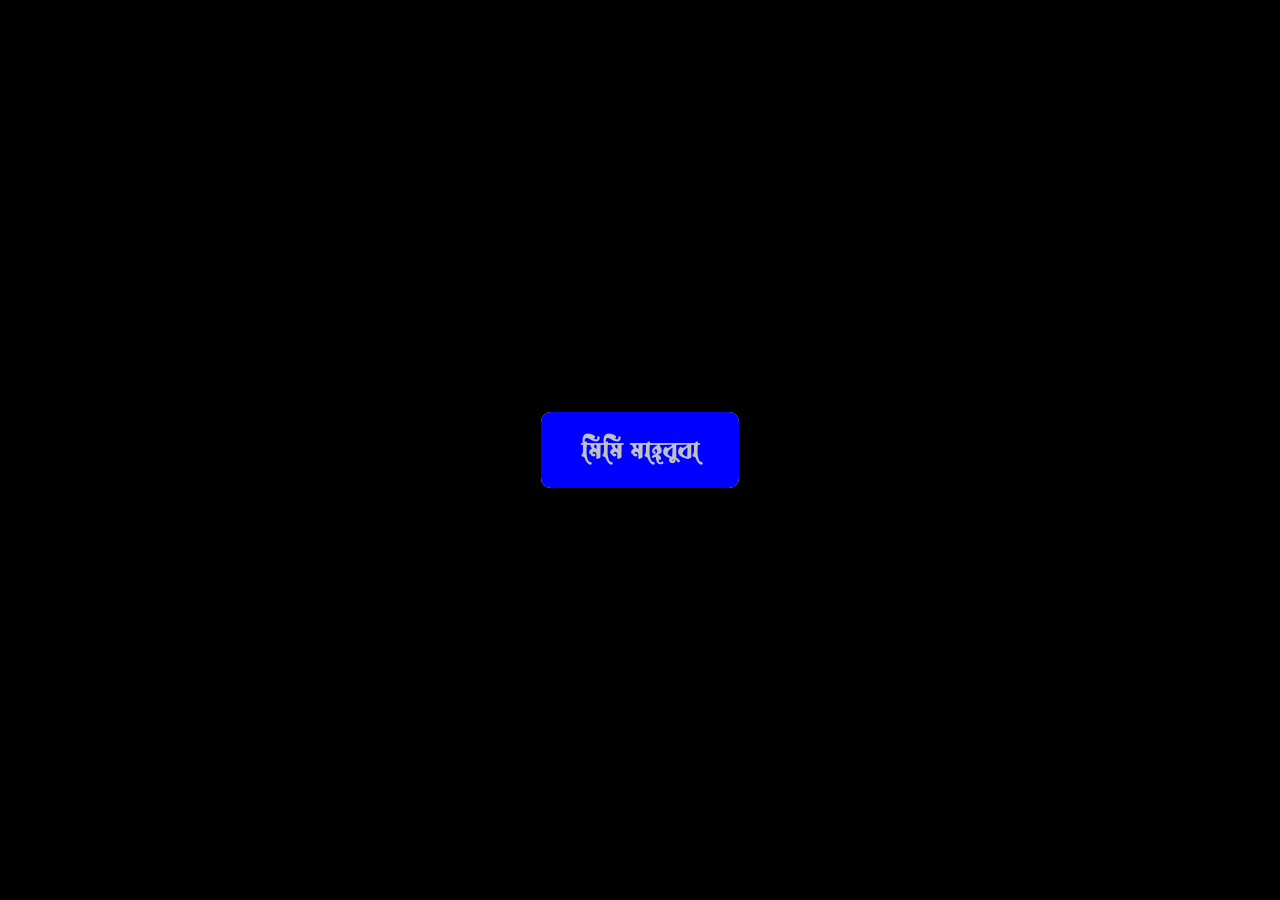
<file: index.html>
<!DOCTYPE html>
<html lang="en">
<head>
    <meta charset="UTF-8">
    <meta name="viewport" content="width=device-width, initial-scale=1.0">
    <title>gradient colour</title>
  <link rel="stylesheet" href="gradient.css">
</head>
<body>
<div title="mahbuba">
মিমি মাহবুবা 
   </div> 
</body>
</html>
</file>
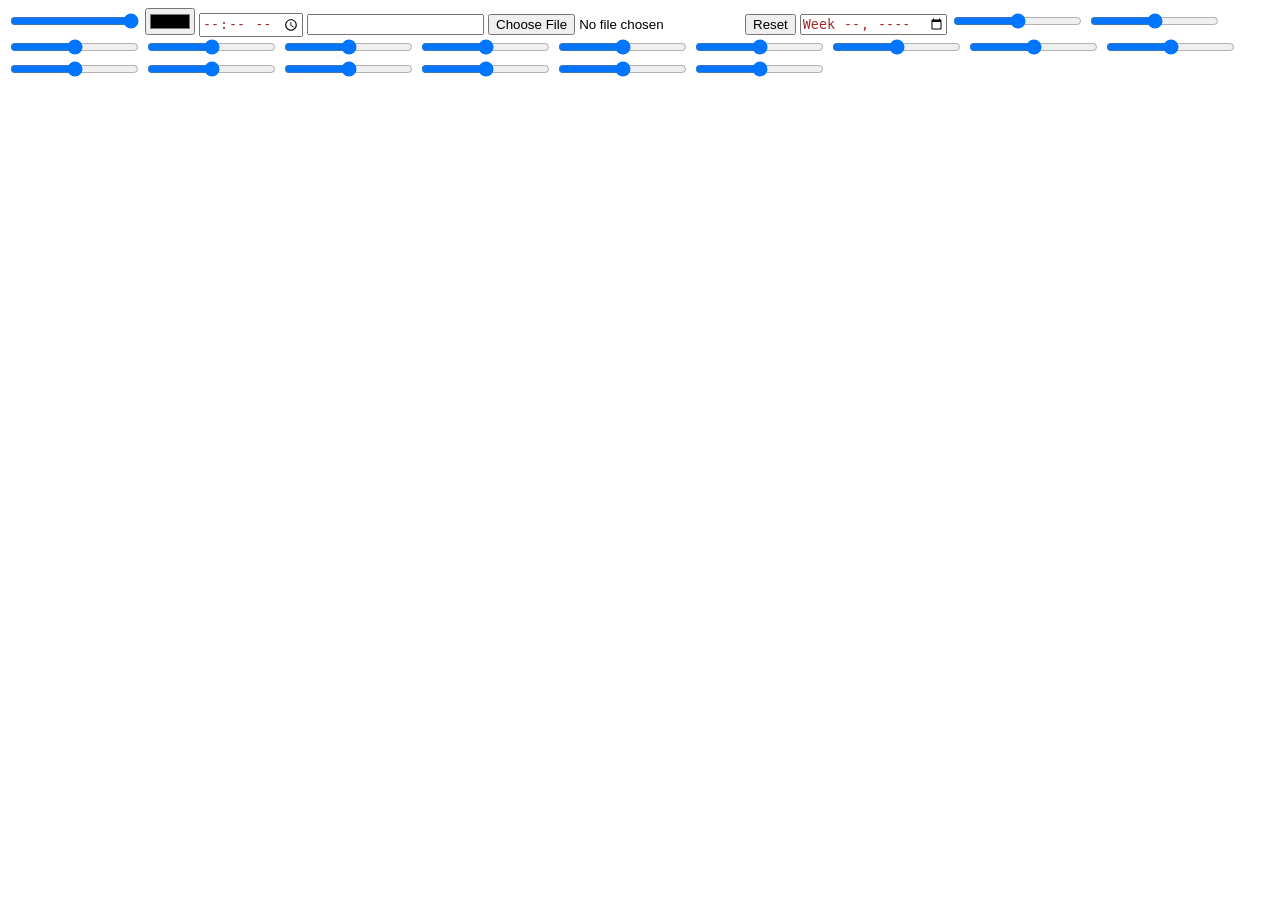
<file: input.html>
<!DOCTYPE html>
<html lang="en">
<head>
    <meta charset="UTF-8">
    <meta name="viewport" content="width=device-width, initial-scale=1.0">
    <title>Document</title>
    <style>
       input:in-range{
color: brown;
       }
    </style>
</head>
<body>
    <input type="range"  max="50" min="20" value="100">
    <input type="color">
    <input type="time">

   
    <label for="reset">
          <input type="url" name="reset"> 
    </label> <input type="file" id="reset"> 
    <input type="reset" id="reset" name="reset">
    <input type="week">
    <input type="range">
    <input type="range">
    <input type="range">
    <input type="range">
    <input type="range">
    <input type="range">
    <input type="range">
    <input type="range">
    <input type="range">
    <input type="range">
    <input type="range">
    <input type="range">
    <input type="range">
    <input type="range">
    <input type="range">
    <input type="range">
    <input type="range">
</body>
</html>
</file>
<file: gradient.css>
body{
    user-select: none;
    margin: 0;
    padding: 0;
   min-height: 100vh;
    display:flex;
    justify-content: center;
    align-items: center;
    background-color: rgb(0, 0, 0);
    overflow: hidden;
    animation-name: mahbuba;
    animation-duration:20s;
    animation-iteration-count: infinite;
    animation-timing-function: linear;
}

@keyframes mahbuba {
    0%{background-image: url(./pic/গোলাবফুল.jpg);
    background-size: cover;}
    10%{background-image: url(./pic/গোলাবফুল2.jpg);
    background-size: cover;}
    20%{background-image: url(./pic/গোলাবফুল23.jpg);
    background-size: cover;}
    30%{background-image: url(./pic/গোলাবফুল234.jpg);
    background-size: cover;}
    40%{background-image: url(./pic/গোলাবফুল2345.jpg);
    background-size: cover;}
    50%{background-image: url(./pic/গোলাবফুল23456.jpg);
    background-size: cover;}
    60%{background-image: url(./pic/গোলাবফুল234567.jpg);
    background-size: cover;}
    70%{background-image: url(./pic/গোলাবফুল2345678.jpg);
    background-size: cover;}
    80%{background-image: url(./pic/গোলাবফুল23456789.jpg);
    background-size: cover;}
    90%{background-image: url(./pic/গোলাবফুল2345678910.jpg);
    background-size: cover;}
100%{background-image: url(./pic/গোলাবফুল234567891011.jpg);
background-size: cover;}
}








@font-face {
    font-family: mahbuba ;
    src: url(./font/LiAlinurDristantoUnicode-Regular.ttf);
}
div{
    font-family: mahbuba;
    color: rgb(190, 194, 197);
    padding: 20px 40px;
    border-radius: 10px;
    position: absolute;
    z-index: 0;
    background-color: aliceblue;
    font-weight: bold;
    font-size: x-large;
}

div::after{
    content: "";
    height: 100%;
    width: 100%;
  background-color: blue;
  left: 0;
  top: 0;
    position: absolute;
    z-index: -1;
    border-radius: 10px;
}
div::before{
    content: "";
    background: linear-gradient(to left,rgb(0, 255, 21),red,rgb(0, 68, 255),rgb(212, 0, 255),rgb(0, 225, 255));
  height: calc(100% + 20px) ;
  width: calc(100% + 20px) ;
  background-size: 600%;
  position: absolute;
  left: -10px;
  top: -10px;
z-index: -1;
animation: monir 5s;
animation-timing-function:steps(5);
animation-iteration-count: infinite;
filter: blur(8px);
opacity: calc(0);
border-radius: 10px;

}
@keyframes monir {
    0%{ background-position: 0 0;}
    50%{ background-position: 400% 0;}
   100%{ background-position: 0 0;}
}
div:hover::before{
    opacity: calc(1);
}
div:active::after{
    opacity: 0;
}
div:active::before{
 filter: blur(0px);
 height: calc(100% + 0px) ;
  width: calc(100% + 0px) ;  
   left: 0px;
  top: 0px;
}
div:active{
    color: black;
}
</file>
